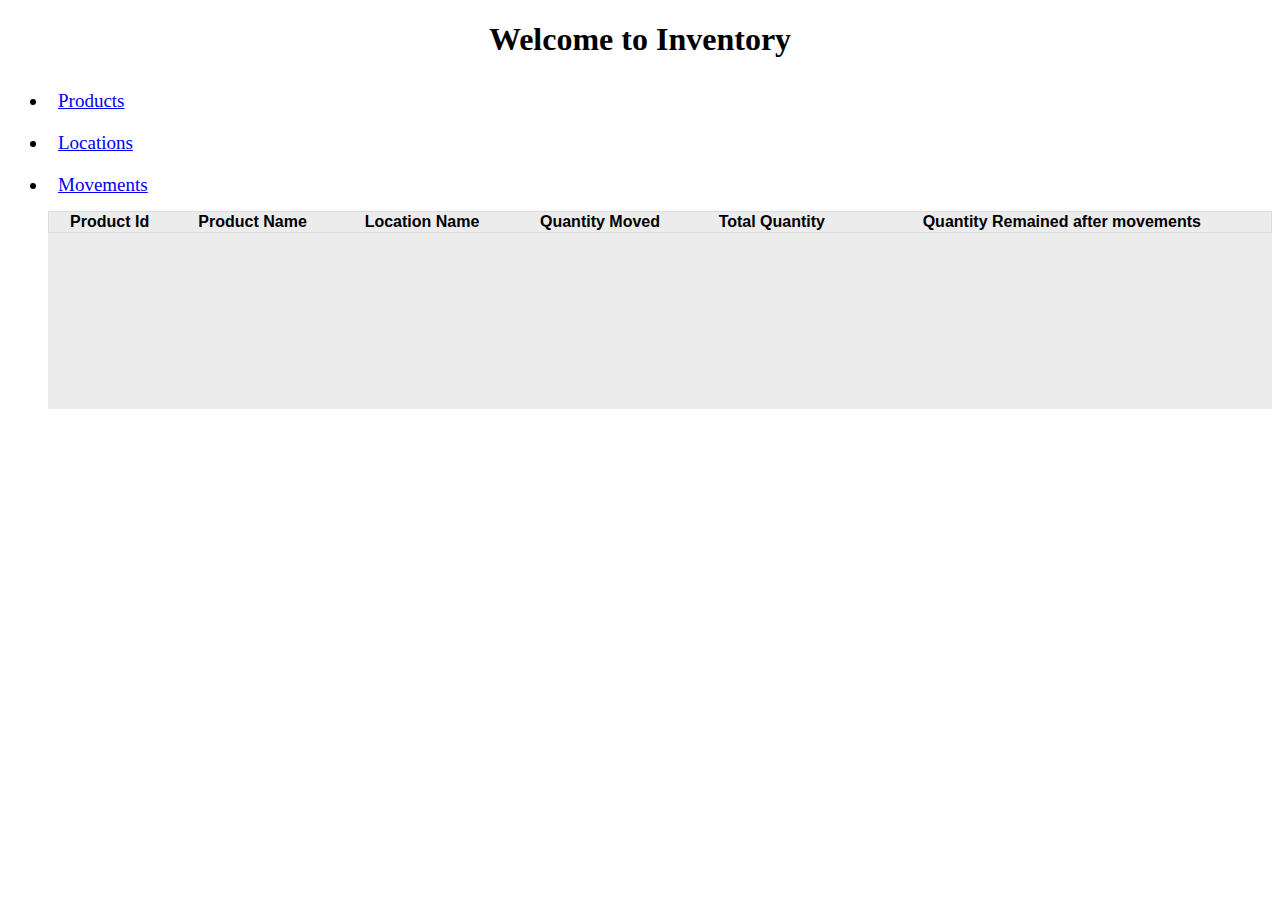
<file: frontend/index.html>
<!DOCTYPE html>
<html>
  <head>
    <script src="https://ajax.googleapis.com/ajax/libs/jquery/3.5.1/jquery.min.js"></script>
    <script src="./js/index.js"></script>
    <link rel="stylesheet" href="./styles/main.css">
</head>
<body>
<div class="main_container">
<h1 class="welcome_info">Welcome to Inventory</h1>

  <ul class="option_list">
    <li class="list_item"><a href="products.html">Products</a></li>
    <li class="list_item"><a href="location.html">Locations</a></li>
    <li class="list_item"><a href="movements.html">Movements</a></li>

    <div class="product_list_area">
      <table id="product_table_heading">
          <tr>
              <th>Product Id</th>

              <th>Product Name</th>

              <th>Location Name</th>

              <th>Quantity Moved</th>

              <th>Total Quantity</th>

              <th>Quantity Remained after movements</th>
      
            
            
            
            
            
          </tr>
      </table>
      <div class="table_wrapper">
        <table id="locationsList">
        </table>
      </div>
    </div>



  </ul>
</div>
</body>
</html>
</file>
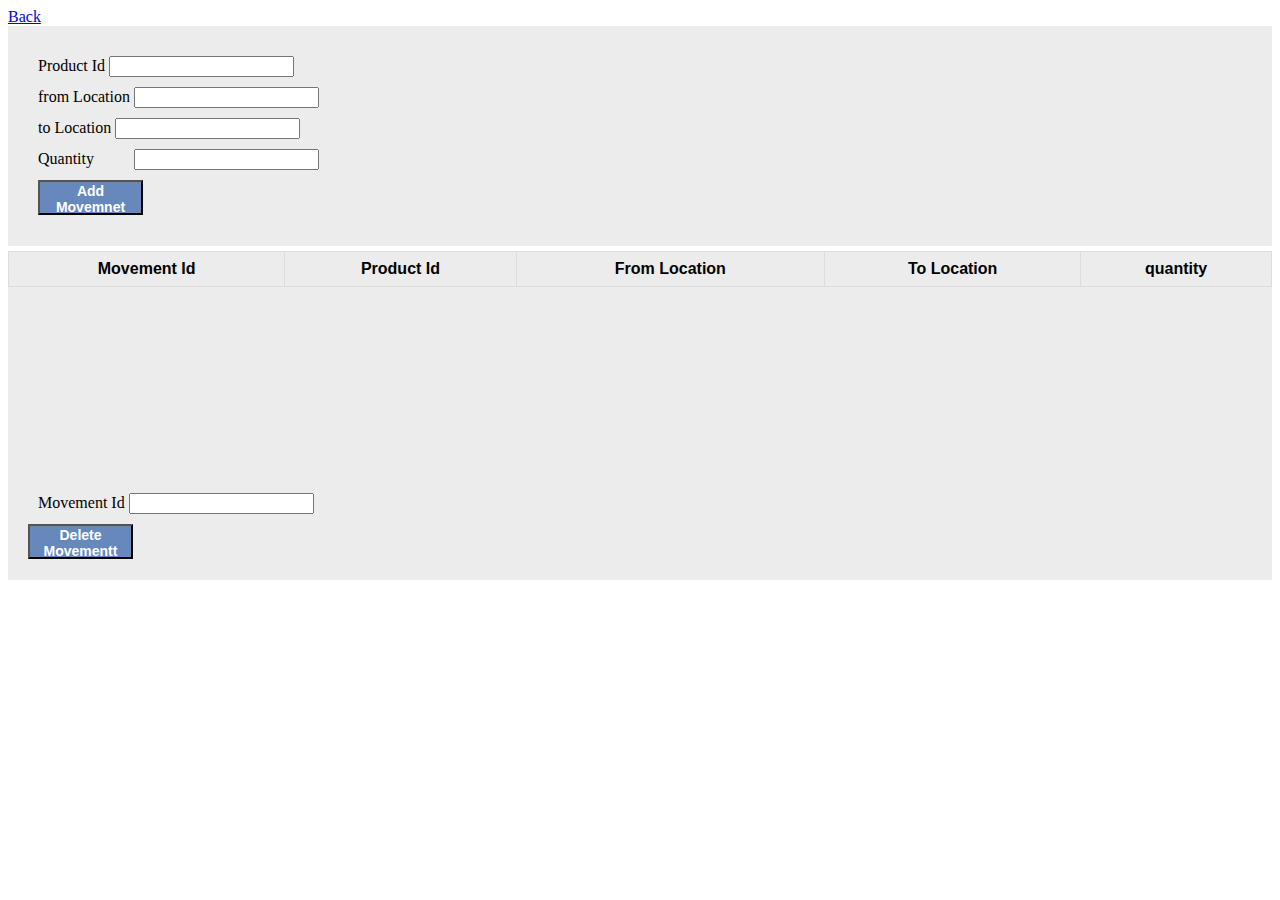
<file: frontend/movements.html>
<!DOCTYPE html>
<html>
    <head>
        <script src="https://ajax.googleapis.com/ajax/libs/jquery/3.5.1/jquery.min.js"></script>
        <script src="./js/movements.js"></script>
        <link rel="stylesheet" href="./styles/main.css">
    </head>

    <body>
        <li><a href="index.html">Back</a></li>

        <div class="form_input">
            <div class="input_row">
            
              <label class="title">Product Id</label>
              <input type="text" id="pId" name="productId">
            </div>
            <div class="input_row">
                <label class="title">from Location</label>
                <input type="text" id="fromLocation" name="fromLocation">
              </div>
              <div class="input_row">
                <label class="title">to Location</label>
                <input type="text" id="toLocation" name="toLocation">
              </div>
            <div class="input_row">
              <label class="title">Quantity</label>
              <input type="text" id="pQuantity" name="quantity">
            </div>
            <div class="input_row" id="errorInfo"></div>
            <div class="input_row">
                <button class="my_button" type="button" onclick="addMovement()">Add Movemnet</button>
            </div>
            
        </div>

        <div class="movement_list_area">
            <table id="movement_table_heading">
                <tr>
                  <th>Movement Id</th>
                  <th>Product Id</th>
                  <th>From Location</th>
                  <th>To Location</th>
                  <th>quantity</th>
                </tr>
            </table>
            <div class="table_wrapper">
                <table id="movementsList">
                </table>
            </div>
        </div>






        <div class=form_input> 
            <div>
                <div class="input_row">
                <label class="title">Movement Id</label>
                <input type="text" id="MId" name="id">
                </div>
            </div>   
            <div class="input_row" id="errorInfo"></div>
   
            <div>
                <button class="my_button" type="button" onclick="deleteMovement()">Delete Movementt</button>
            </div>
        </div>
</file>
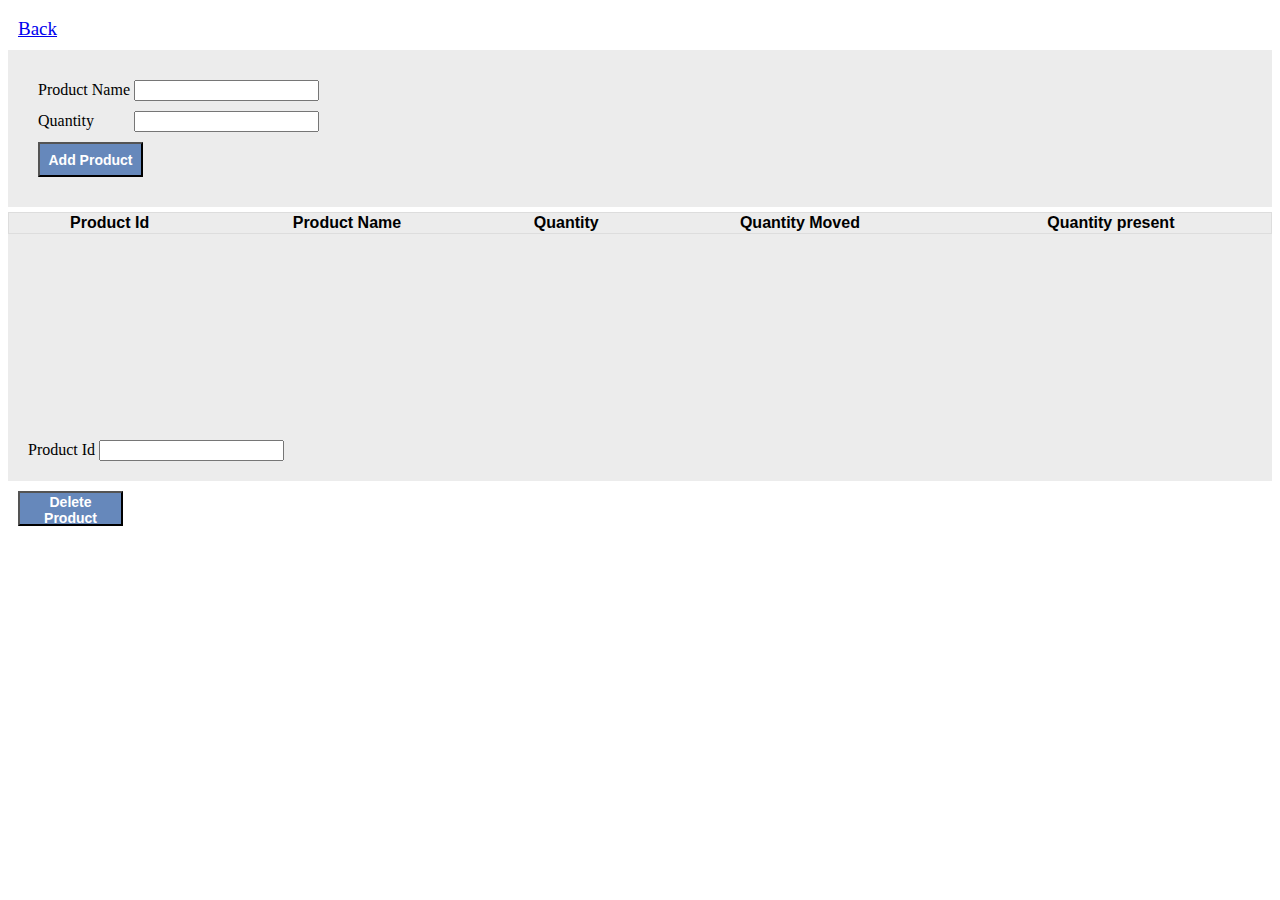
<file: frontend/products.html>
<!DOCTYPE html>
<html>
    <head>
        <script src="https://ajax.googleapis.com/ajax/libs/jquery/3.5.1/jquery.min.js"></script>
        <script src="./js/products.js"></script>
        <link rel="stylesheet" href="./styles/main.css">
    </head>

    <body>
<div class="go_back">
    <a href="index.html">Back</a>
</div>

     
           <div class="form_input">
            <div class="input_row">
                <label class="title">Product Name</label>
                <input type="text" id="pName" name="name">
              </div>
              <div class="input_row">
                <label class="title">Quantity</label>
                <input type="text" id="pQuantity" name="quantity">
              </div>
              <div class="input_row" id="errorInfo"></div>
              <div class="input_row">
                  <button class="my_button" type="button" onclick="addProduct()">Add Product</button>
              </div>
           </div>

           <div class="product_list_area">
            <table id="product_table_heading">
                <tr>
                  <th>Product Id</th>
                  <th>Product Name</th>
                  <th>Quantity</th>
                  <th>Quantity Moved</th>
                  <th>Quantity present</th>
                </tr>
            </table>
<div class="table_wrapper">
    <table id="productsList">
    </table>
</div>
           </div>
            
           <div class=form_input>
            <div>
                <div class="input_row"></div>
                <label class="title">Product Id</label>
                <input type="text" id="pId" name="id">
                </div>
            </div>   
                <div class="input_row" id="errorInfo"></div>
    
                <div class="input_row">
                    <button class="my_button" type="button" onclick="deleteProduct()">Delete Product</button>
                </div>

           </div>
</file>
<file: frontend/styles/main.css>
.productListStyle{
    color: red;
    font-size: 15px;
    font-weight: 600;
}


.welcome_info{
    text-align: center;
}

.list_item, .go_back{
    padding: 10px;
    font-size: 19px;
}

.form_input{
    background: #ececec;
    padding: 20px;
}

.input_row{
    margin: 10px;
}

#pQuantity{
    margin-left: 36px;
}

#errorInfo{
    color: red;
}

.my_button{
    height: 35px;
    width: 105px;
    background: #6688bb;
    color: white;
    font-size: 14px;
    font-weight: 600;
}

.movement_list_area{
    margin-top: 5px;
    background: #ececec;
    /* max-height: 165px; */
    /* overflow: auto; */
}
.product_list_area{
    margin-top: 5px;
    background: #ececec;
    /* max-height: 165px; */
    /* overflow: auto; */
}
.index_list_area{
    margin-top: 5px;
    background: #ececec;

}


.product_id{
    min-width: 75px;
}

.product_name{
    min-width: 98px;
}

.table_wrapper{
    height: 176px;
    overflow: auto;
}

.pro_id{
    width: 50px;
}
.pro_name {
    width: 200px;

}
.loc_name {
    width: 100px;
}
.pro_quantity{
    width: 70px;

}
.total_qunatity {
    width: 170px;

}
.pro_quantity{

    width: 100px;
}

#productsList,#locationsList ,#product_table_heading,#movementsList, #movement_table_heading {
    font-family: "Trebuchet MS", Arial, Helvetica, sans-serif;
    border-collapse: collapse;
    width: 100%;
    
  }
  
  #productsList td, #productsList th, #product_table_heading, #movement_table_heading th, #locationsList th{
    border: 1px solid #ddd;
    padding: 8px;
    
  }
  
  #productsList tr:nth-child(even){background-color: #f2f2f2;}
  
  #productsList tr:hover {background-color: #ddd;}
  #movementsList tr:nth-child(even){background-color: #f2f2f2;}
  #movementsList tr:hover {background-color: #ddd;}
  #locationsList tr:nth-child(even){background-color: #f2f2f2;}
  #locationsList tr:hover {background-color: #ddd;}
</file>
